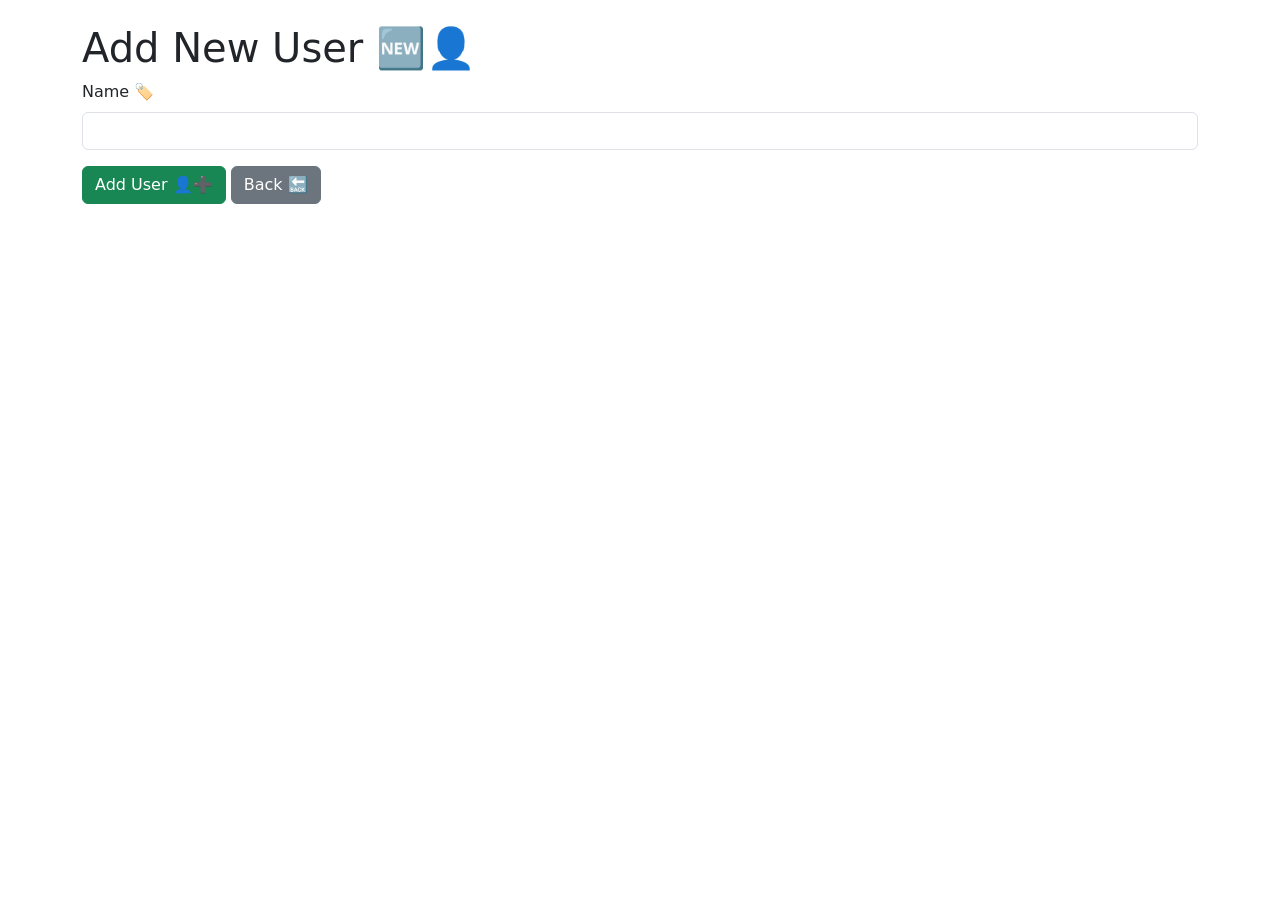
<file: templates/add_user.html>
<!DOCTYPE html>
<html>
<head>
    <title>Add User</title>
    <link rel="stylesheet" href="https://cdn.jsdelivr.net/npm/bootstrap@5.3.2/dist/css/bootstrap.min.css">
</head>
<body class="container mt-4">
    <h1>Add New User 🆕👤</h1>
    <form method="POST" class="mb-3">
        <div class="mb-3">
            <label class="form-label">Name 🏷️</label>
            <input type="text" name="name" class="form-control" required>
        </div>
        <button type="submit" class="btn btn-success">Add User 👤➕</button>
        <a href="{{ url_for('index') }}" class="btn btn-secondary">Back 🔙</a>
    </form>
</body>
</html>
</file>
